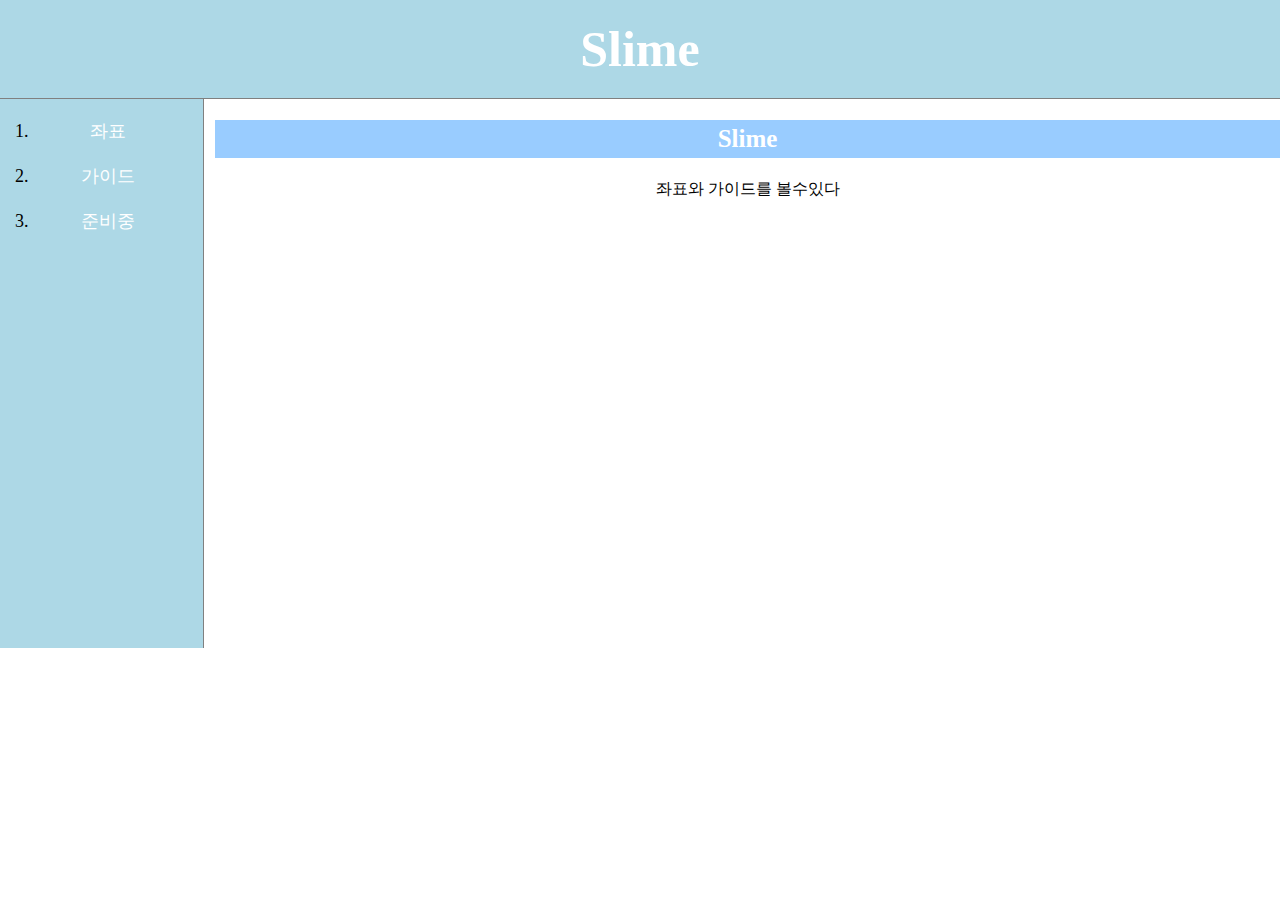
<file: index.html>
<!DOCTYPE html>

<html>
  <head>
    <title>WEBON</title>
    <meta charset="utf-8">
    <link rel="stylesheet" href="style.css">
  </head>
  <body>
    <h1><a href="index.html">Slime</a></h1>
      <div id="grid">
    <ol>
      <li><a href="1.html">좌표</a></li>
      <br>
     <li><a href="2.html">가이드</a></li>
      <br>
      <li><a href="3.html">준비중</a></li>
      <br>
    </ol>
    <div id="article">

    <h2>Slime</h2>
    <p>
      좌표와 가이드를 볼수있다
    </p>
    <br>
    <br>
    <br>
    <br>
    <br>
    <br>
    <br>
    <br>
    <br>
    <br>
    <br>
    <br>
    <br>
    <br>
    <br>
    <br>
    <br>
    <br>
    <br>
    <br>
    <br>
    <br>
    <br>
    <br>
    </div>
    </div>
  </body>
</html>
</file>
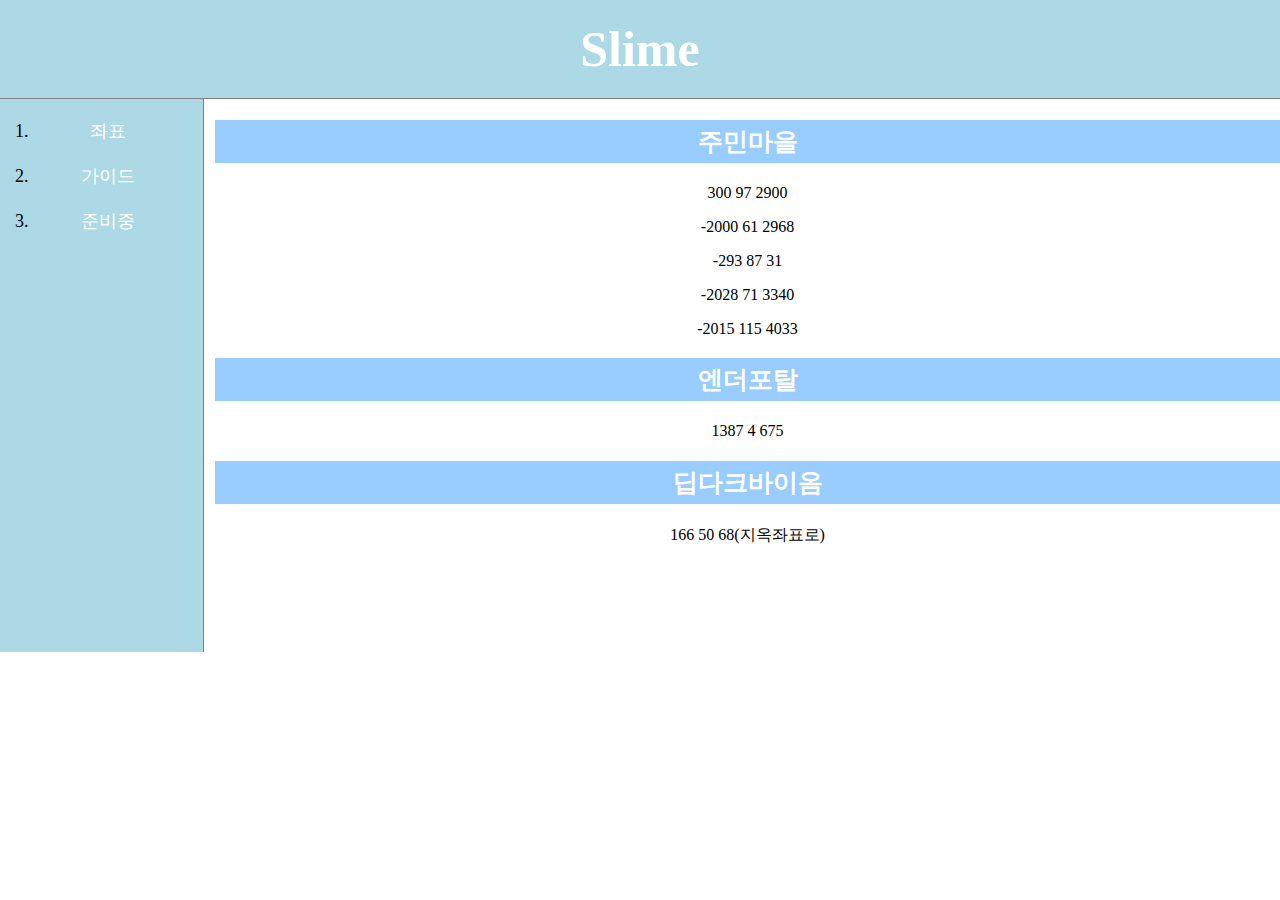
<file: 1.html>
<!DOCTYPE html>

<html>
  <head>
    <title>WEBON</title>
    <meta charset="utf-8">
    <link rel="stylesheet" href="style.css">
  </head>
  <body>
    <h1><a href="index.html">Slime</a></h1>
      <div id="grid">
    <ol>
      <li><a href="1.html">좌표</a></li>
        <br>
      <li><a href="2.html">가이드</a></li>
        <br>
      <li><a href="3.html">준비중</a></li>
    </ol>
    <div id="article">
    <h2>주민마을</h2>
  <p>300 97 2900</p>
<p>-2000 61 2968</p>
<p>-293 87 31</p>
<p>-2028 71 3340</p>
<p>-2015 115 4033</p>
  <h2>엔더포탈</h2>
   <p>1387 4 675  
<h2>딥다크바이옴</h2>
<p>166 50 68(지옥좌표로)
  <br>
  <br>
  <br>
  <br>
  <br>
  <br>
</p>
  </div>
  </div>
  </body>
</html>
</file>
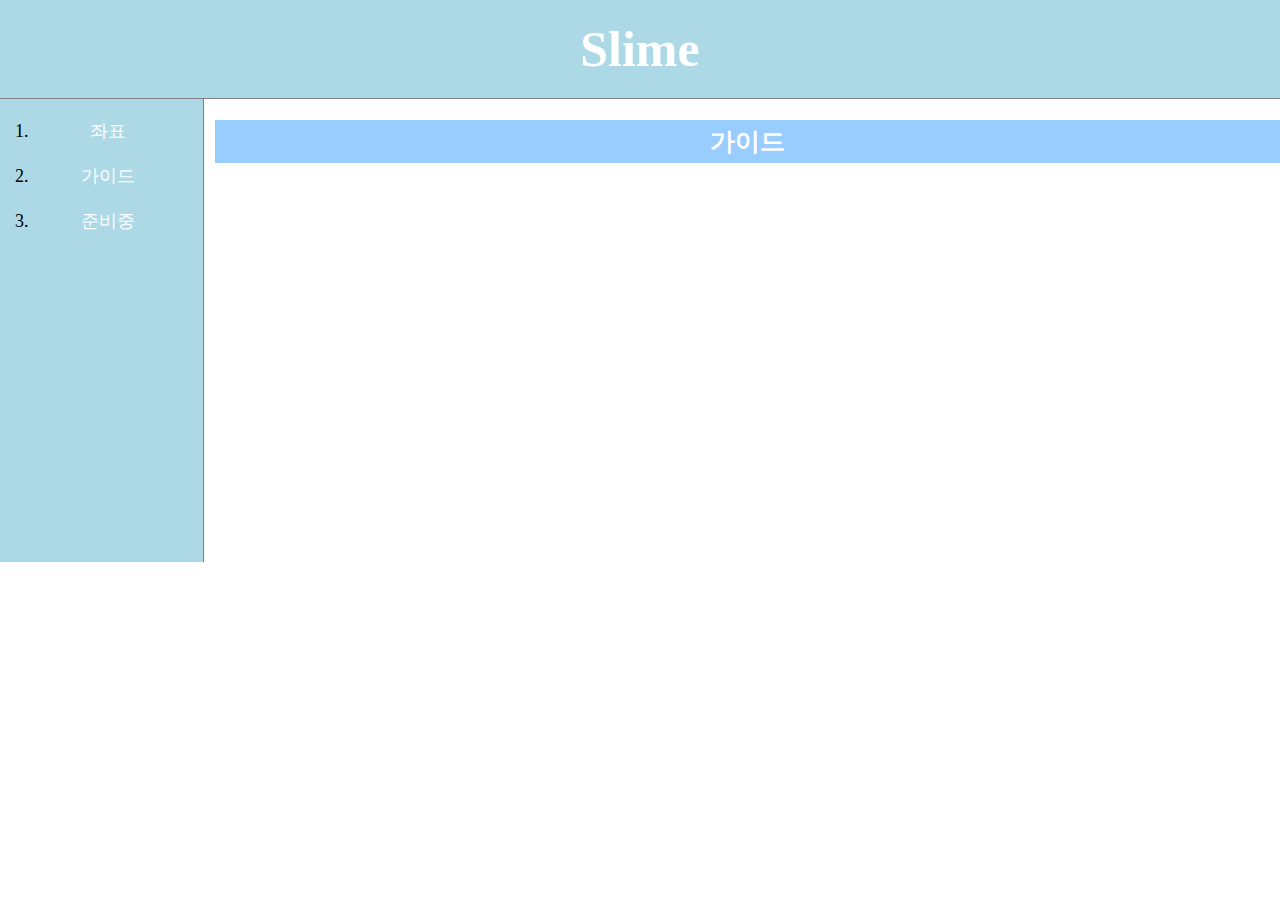
<file: 2.html>
<!DOCTYPE html>

<html>
  <head>
    <title>WEBON</title>
    <meta charset="utf-8">
    <link rel="stylesheet" href="style.css">
  </head>
  <body>
    <h1><a href="index.html">Slime</a></h1>
    <div id="grid">
    <ol>
      <li><a href="1.html">좌표</a></li>
        <br>
      <li><a href="2.html">가이드</a></li>
        <br>
      <li><a href="3.html">준비중</a></li>
    </ol>
    <div id="article">
    <h2>가이드</h2>
    <p>
    <p>
    </p>
    <br>
    <br>
    <br>
    <br>
    <br>
    <br>
    <br>
    <br>
    <br>
    <br>
    <br>
    <br>
    <br>
    <br>
    <br>
    <br>
    <br>
    <br>
    <br>
    <br>
    <br>
  </div>
</div>
  </body>
</html>
</file>
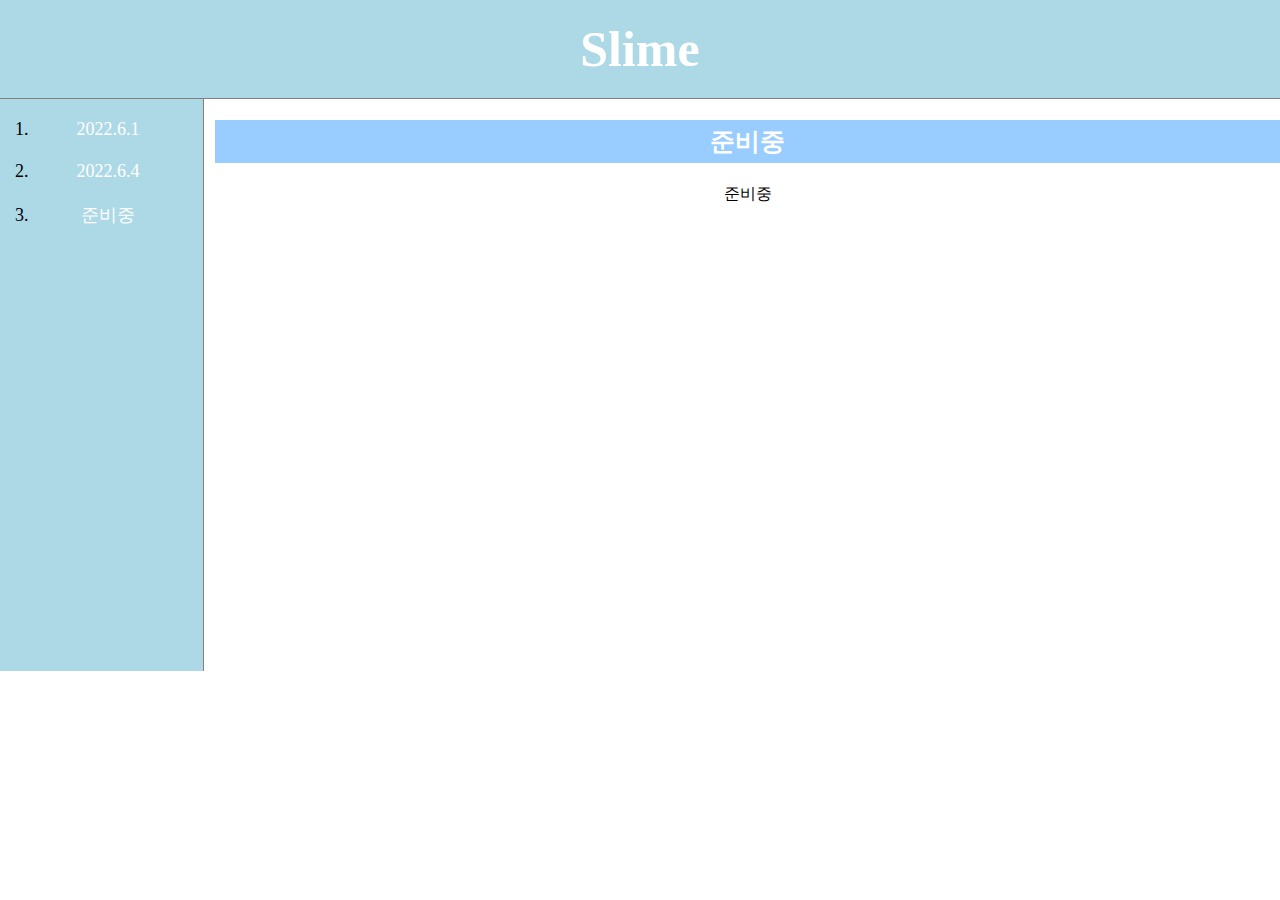
<file: 3.html>
<!DOCTYPE html>

<html>
  <head>
    <title>WEBON</title>
    <meta charset="utf-8">
    <link rel="stylesheet" href="style.css">
  </head>
  <body>
    <h1><a href="index.html">Slime</a></h1>
      <div id="grid">
    <ol>
      <li><a href="1.html">2022.6.1</a></li>
        <br>
      <li><a href="2.html">2022.6.4</a></li>
        <br>
      <li><a href="3.html">준비중</a></li>
    </ol>
    <div id="article">

    <h2>준비중</h2>
    <p>
      준비중
    <br>
    <br>
    <br>
    <br>
    <br>
    <br>
    <br>
    <br>
    <br>
    <br>
    <br>
    <br>
    <br>
    <br>
    <br>
    <br>
    <br>
    <br>
    <br>
    <br>
    <br>
    <br>
    <br>
    <br>
    <br>
    <br>
    </div>
    </div>
  </body>
</html>
</file>
<file: style.css>
body {
  margin:0;
    text-align: center;
}
  #active {
    color:black;
  }
  a {
    color: white;
    text-decoration: none;
  }
  h1 {
    font-size:50px;
    text-align: center;
    border-bottom:1px  solid gray;
    margin:0;
    padding:20px;
    background-color: lightblue;
  }
  h2{
    font-size:25px;
    text-align: center;
    padding:5px;
    background-color: #99CCFF;
    color: white;


  }
  ol{
    font-size:18px;
    border-right:1px solid gray;
    width:150px;
    padding:20px;
    background-color: lightblue;
    margin:0;
  }
  #grid{
    display: grid;
    grid-template-columns: 190px 1fr;
  }
   #grid ol{
    padding-left: 33px;
  }
  #grid #article{
    padding-left: 25px;
  }
  @media(max-width:800px){
    #grid{
      display: block;
  }
  ol{
    border-right:none;
}
h1 {
  font-size:40px;
  border-bottom:none;
  }
}
</file>
